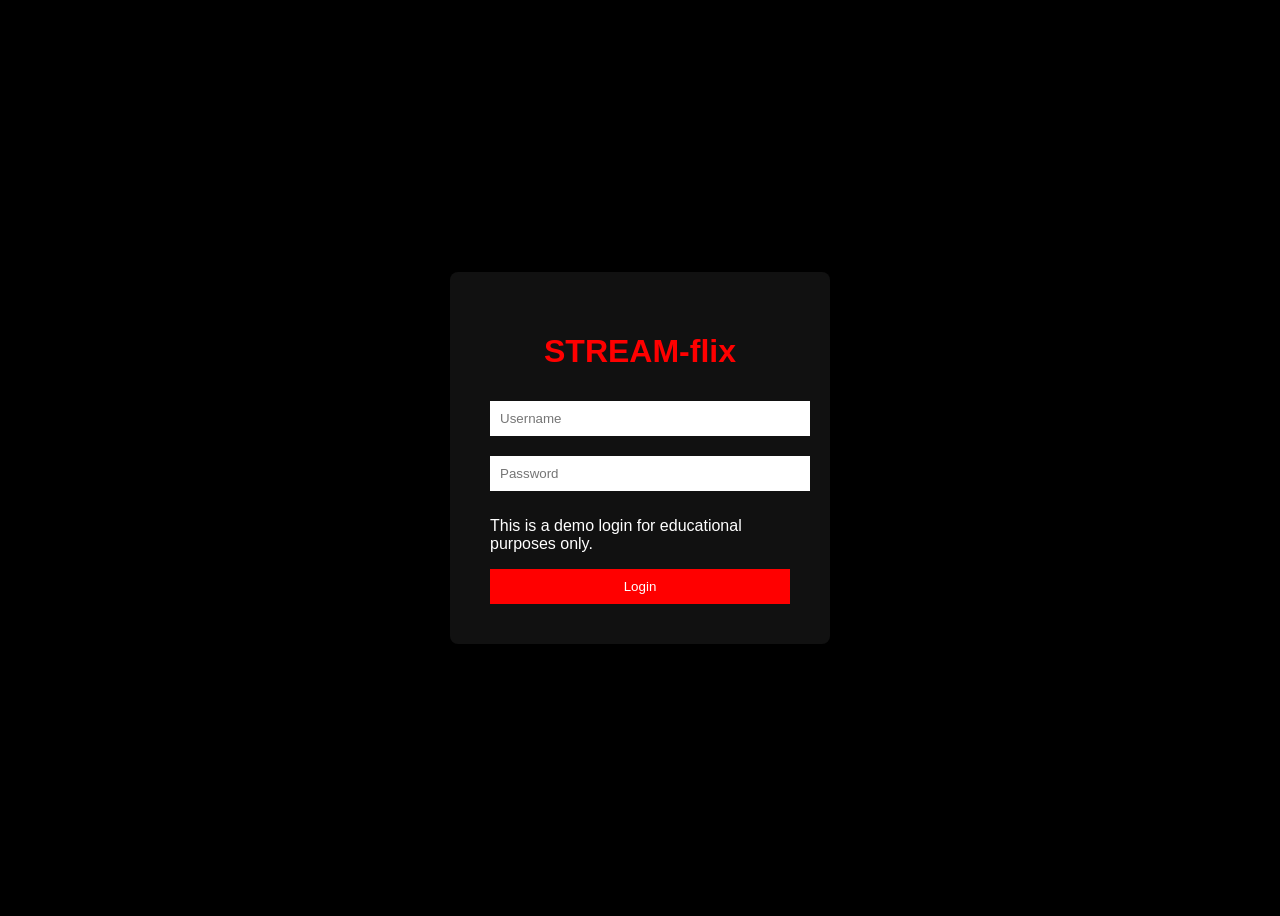
<file: index.html>
<!DOCTYPE html>
<html>
<head>

<title>Stream-Flix</title>

<style>

body{
margin:0;
background:#111;
color:white;
font-family:Arial;

}

.nav{
display:flex;
justify-content:space-between;
padding:20px;
background:black;
}
.logo{
color:red;
font-size:28px;
}

.banner{
height:450px;
background:url("https://image.tmdb.org/t/p/original/s3TBrRGB1iav7gFOCNx3H31MoES.jpg");
background-size:cover;
display:flex;
align-items:center;
padding-left:50px;
}

.banner h1{
font-size:40px;
}

.section{
padding:20px;
}

.row-container{
position:relative;
}

.row{
display:flex;
gap:10px;
overflow-x:hidden;
scroll-behavior:smooth;
}

.card{
width:200px;
flex-shrink:0;
cursor:pointer;
}

.card img{
width:100%;
border-radius:6px;
transition:0.3s;
}

.card img:hover{
transform:scale(1.1);
}

.arrow{
position:absolute;
top:40%;
font-size:30px;
background:black;
border:none;
color:white;
cursor:pointer;
}

.left{left:0}
.right{right:0}

</style>

</head>

<body>

<div class="nav">

<div class="logo">Stream-Flix</div>

<div>

<input id="search" placeholder="Search">

<button onclick="window.location='watchlist.html'">My List</button>

<button onclick="logout()">Logout</button>

</div>

</div>


<section class="banner">

<div>

<h1>Inception</h1>

<p>Dream infiltration thriller</p>

<button onclick="openTrailer('https://www.youtube.com/embed/YoHD9XEInc0')">Play</button>

</div>

</section>


<div class="section">

<h2>Trending Now</h2>

<div class="row-container">

<button class="arrow left" onclick="scrollRow('trending',-400)">‹</button>

<div class="row" id="trending"></div>

<button class="arrow right" onclick="scrollRow('trending',400)">›</button>

</div>

</div>


<div class="section">

<h2>Popular</h2>

<div class="row-container">

<button class="arrow left" onclick="scrollRow('popular',-400)">‹</button>

<div class="row" id="popular"></div>

<button class="arrow right" onclick="scrollRow('popular',400)">›</button>

</div>

</div>


<div id="trailerModal" style="
display:none;
position:fixed;
top:0;
left:0;
width:100%;
height:100%;
background:rgba(0,0,0,0.9);
justify-content:center;
align-items:center;
">

<div>

<iframe id="trailerFrame" width="900" height="500"></iframe>

<br><br>

<button onclick="closeTrailer()">Close</button>

</div>

</div>

<script src="script.js"></script>

</body>
</html>
</file>
